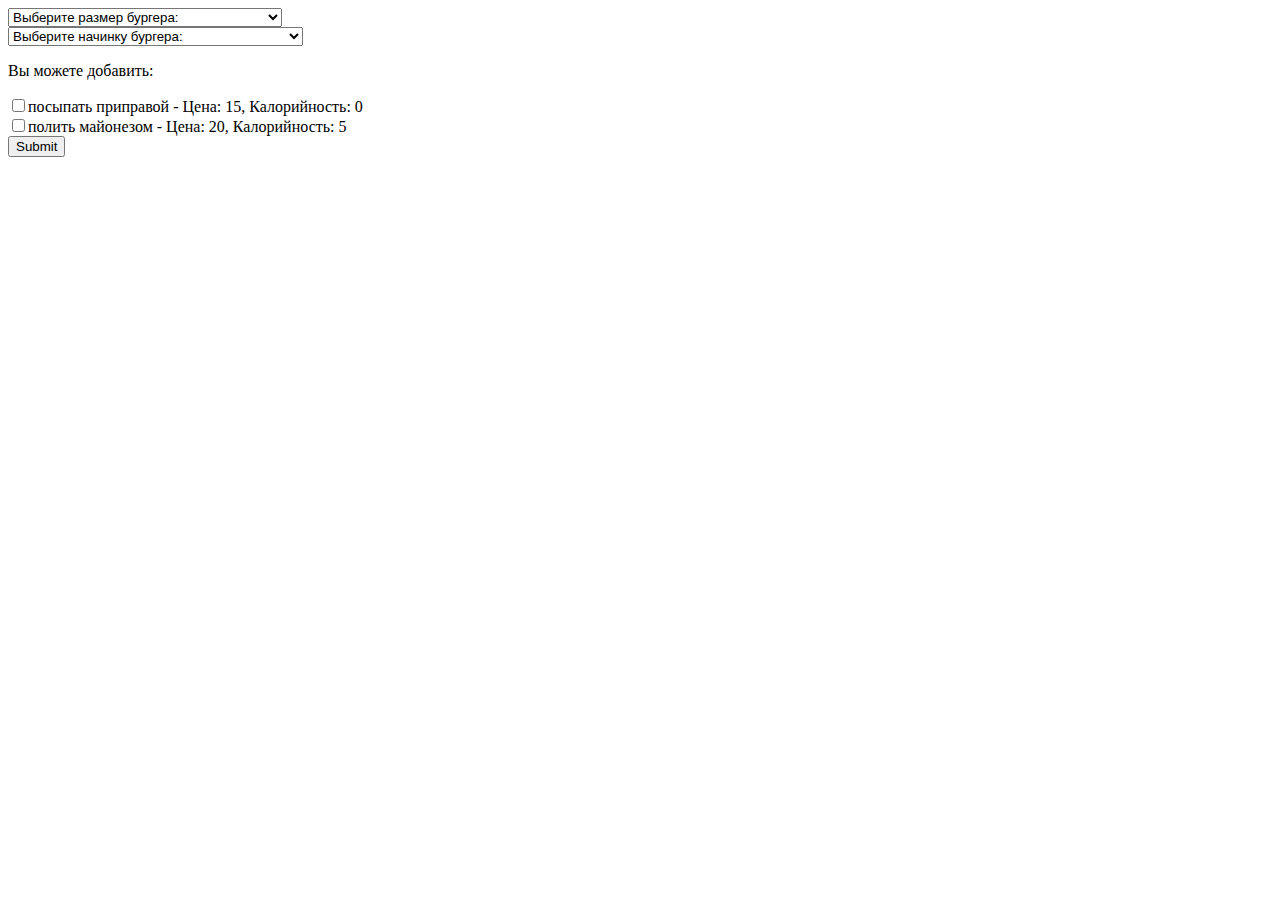
<file: burger.html>
<!DOCTYPE html>
<html lang="en">
<head>
    <meta charset="UTF-8">
    <meta name="viewport" content="width=device-width, initial-scale=1.0">
    <title>Burger</title>
</head>
<body>
    <form onsubmit="burger();return false">
     <div class="basis">
        <select id="basis" required>
            <option disabled value="" selected hidden>Выберите размер бургера:</option>
        </select>
    </div>
    <div class="filling">
        <select id="filling" required>
            <option disabled value="" selected hidden>Выберите начинку бургера:</option>
        </select>
    </div>
    <div class="topping">
        <P>Вы можете добавить:</P>
    </div>     
    <input type="submit">
    </form>
    <script defer src="js/burger.js"></script>
</body>
</html>
</file>
